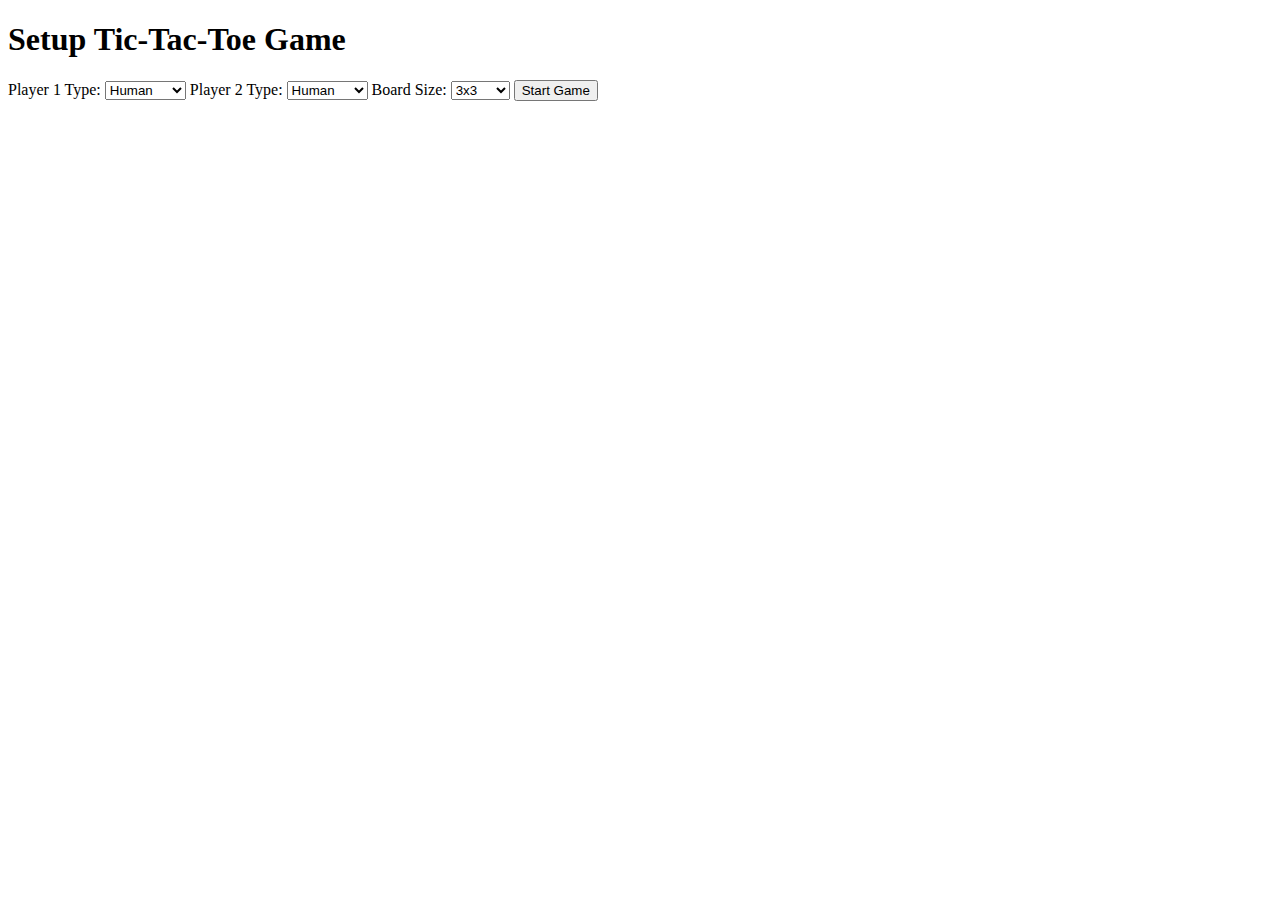
<file: tictactoe/flask/templates/setup.html>
<!DOCTYPE html>
<html lang="en">
<head>
    <meta charset="UTF-8">
    <title>Setup Game</title>
</head>
<body>
    <h1>Setup Tic-Tac-Toe Game</h1>
    <form method="post" action="{{ url_for('setup') }}">

        <label for="player1_type">Player 1 Type:</label>
        <select id="player1_type" name="player1_type" required>
            <option value="human">Human</option>
            <option value="computer">Computer</option>
        </select>

        <label for="player2_type">Player 2 Type:</label>
        <select id="player2_type" name="player2_type" required>
            <option value="human">Human</option>
            <option value="computer">Computer</option>
        </select>

        <label for="board_size">Board Size:</label>
        <select id="board_size" name="board_size" required>
            <option value="3">3x3</option>
            <option value="5">5x5</option>
            <option value="7">7x7</option>
            <option value="10">10x10</option>
        </select>

        <input type="submit" value="Start Game">
    </form>
</body>
</html>
</file>
